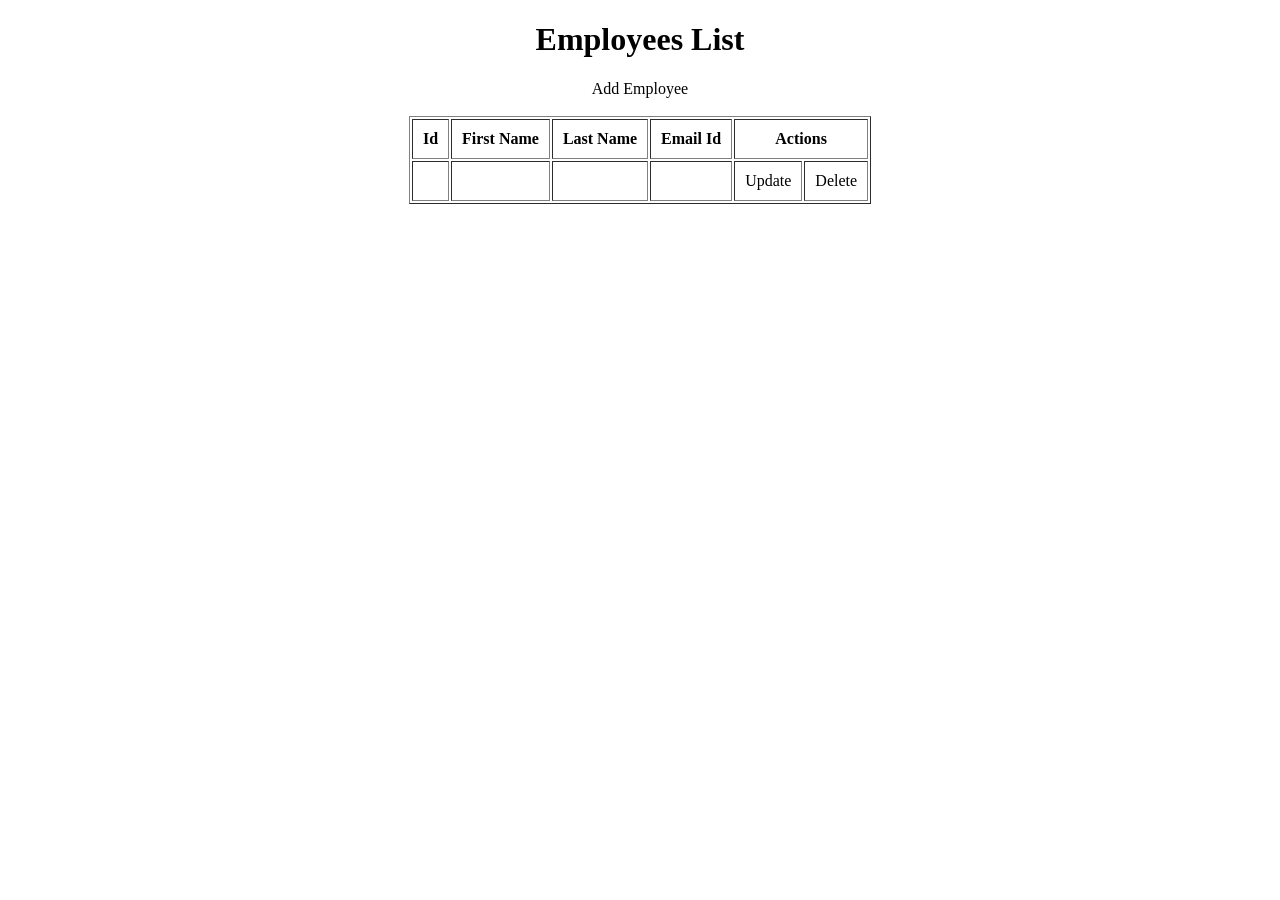
<file: employee-management/src/main/resources/templates/index.html>
<!DOCTYPE html>
<html lang="en" xmlns:th="http://www.thymeleaf.org">
<head>
    <meta charset="UTF-8">
    <title>Employee Management System</title>
</head>
<body>
<div align="center">
    <h1>Employees List</h1>
    <a th:href="@{/showAddEmployeeForm}">Add Employee</a><br><br>

    <table border="1" cellpadding="10">
        <thead>
        <tr>
            <th>Id</th>
            <th>First Name</th>
            <th>Last Name</th>
            <th>Email Id</th>
            <th colspan="2">Actions</th>
        </tr>
        </thead>
        <tbody>
        <tr th:each="employee : ${employeeList}">
            <td th:text="${employee.id}"></td>
            <td th:text="${employee.firstName}"></td>
            <td th:text="${employee.lastName}"></td>
            <td th:text="${employee.emailId}"></td>
            <td><a th:href="@{/showUpdateForm/{id}(id=${employee.id})}">Update</a></td>
            <td><a th:href="@{/deleteEmployee/{id}(id=${employee.id})}">Delete</a></td>
        </tr>
        </tbody>
    </table>
</div>
</body>
</html>
</file>
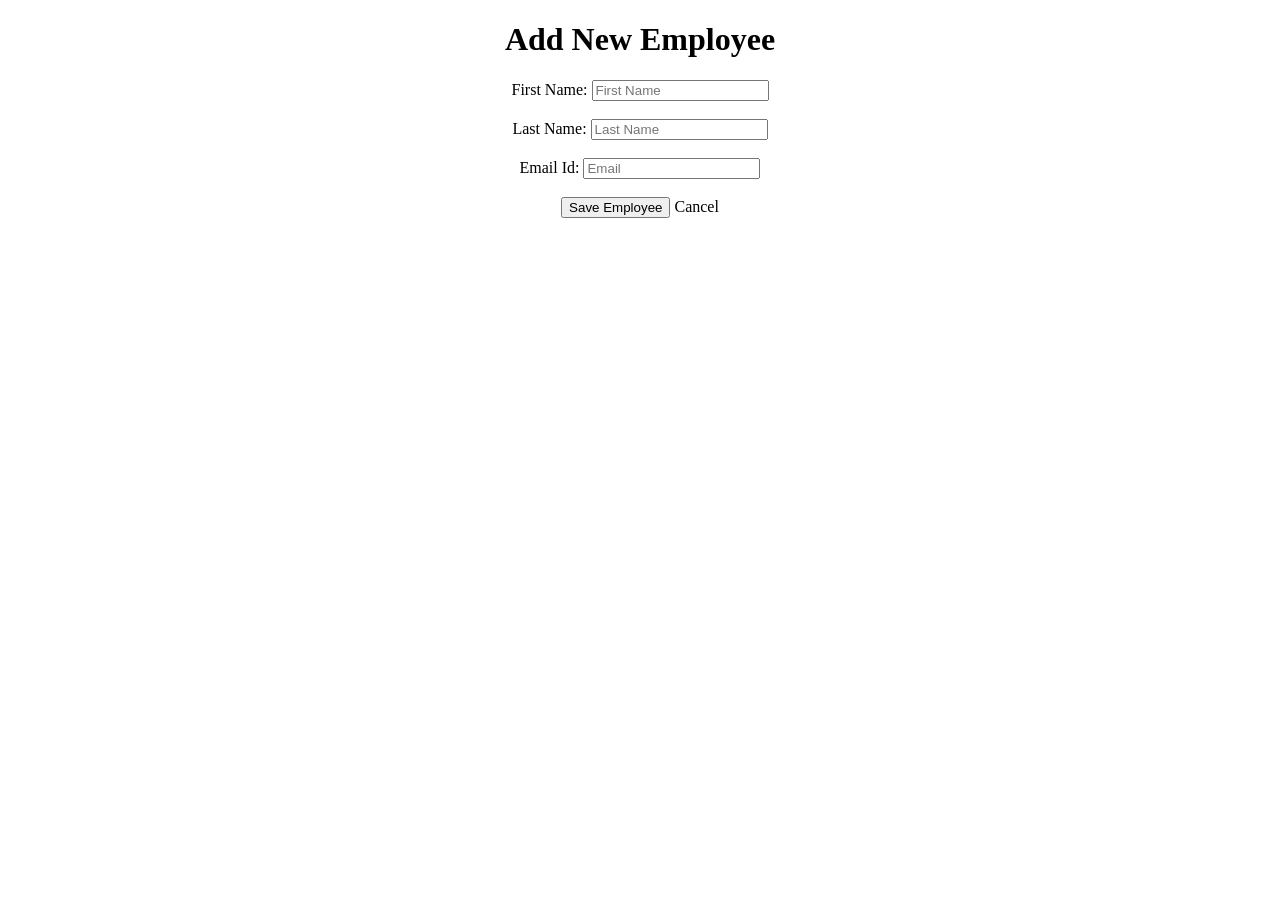
<file: employee-management/src/main/resources/templates/addEmployee.html>
<!DOCTYPE html>
<html lang="en" xmlns:th="http://www.thymeleaf.org">
<head>
    <meta charset="UTF-8">
    <title>Add Employee</title>
</head>
<body>
<div align="center">
    <h1>Add New Employee</h1>

    <form action="#" th:action="@{/addEmployee}" th:object="${employee}" method="post">

        First Name: <input type="text" th:field="*{firstName}" placeholder="First Name"><br><br>
        Last Name:  <input type="text" th:field="*{lastName}"  placeholder="Last Name"><br><br>
        Email Id:   <input type="text" th:field="*{emailId}"   placeholder="Email"><br><br>

        <input type="submit" value="Save Employee">
        <a th:href="@{/}">Cancel</a>
    </form>
</div>
</body>
</html>
</file>
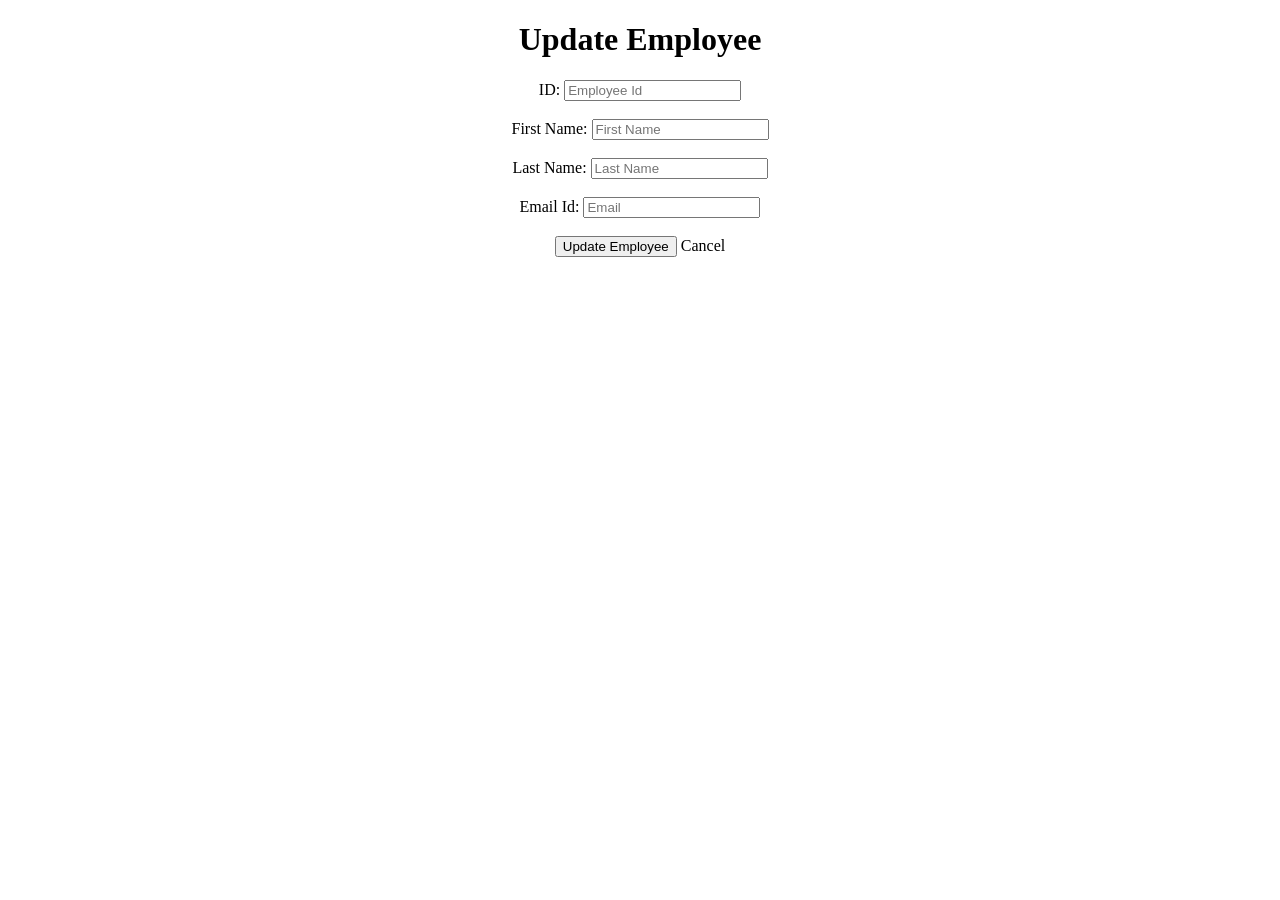
<file: employee-management/src/main/resources/templates/updateEmployee.html>
<!DOCTYPE html>
<html lang="en" xmlns:th="http://www.thymeleaf.org">
<head>
    <meta charset="UTF-8">
    <title>Update Employee</title>
</head>
<body>
<div align="center">
    <h1>Update Employee</h1>

    <form action="#" th:action="@{/updateEmployee}" th:object="${employee}" method="post">

        ID:         <input type="text" th:field="*{id}"        placeholder="Employee Id" readonly><br><br>
        First Name: <input type="text" th:field="*{firstName}" placeholder="First Name"><br><br>
        Last Name:  <input type="text" th:field="*{lastName}"  placeholder="Last Name"><br><br>
        Email Id:   <input type="text" th:field="*{emailId}"   placeholder="Email"><br><br>

        <input type="submit" value="Update Employee">
        <a th:href="@{/}">Cancel</a>
    </form>
</div>
</body>
</html>
</file>
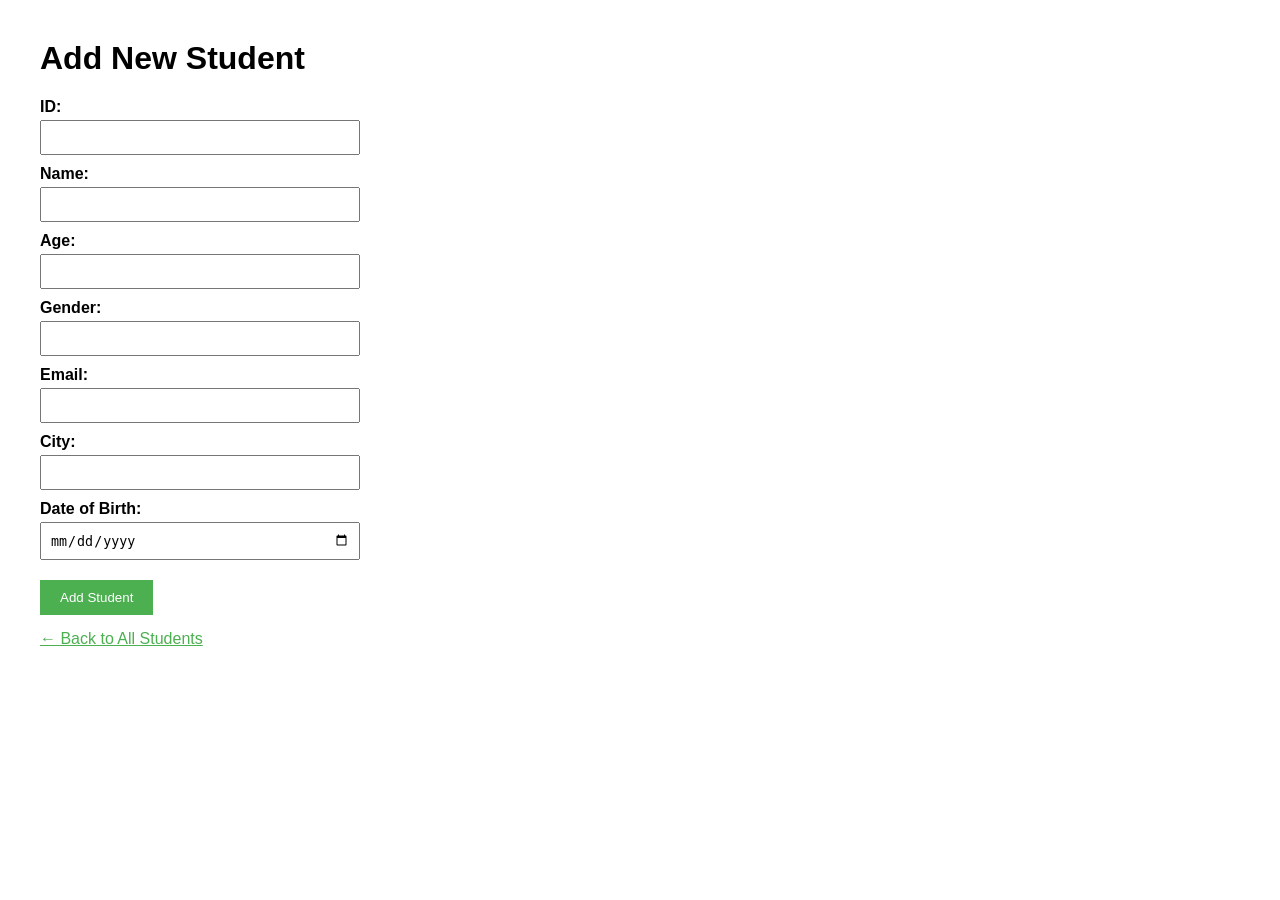
<file: students/src/main/resources/templates/add-student.html>
<!DOCTYPE html>
<html xmlns:th="http://www.thymeleaf.org">
<head>
    <title>Add Student</title>
    <style>
        body { font-family: Arial, sans-serif; margin: 40px; }
        label { display: block; margin-top: 10px; font-weight: bold; }
        input { padding: 8px; width: 300px; margin-top: 4px; }
        button { margin-top: 20px; padding: 10px 20px; background: #4CAF50;
            color: white; border: none; cursor: pointer; }
        a { display: inline-block; margin-top: 15px; color: #4CAF50; }
    </style>
</head>
<body>
<h1>Add New Student</h1>
<form th:action="@{/add-student}" th:object="${student}" method="post">
    <label>ID:</label>
    <input type="number" th:field="*{id}" required />

    <label>Name:</label>
    <input type="text" th:field="*{name}" required />

    <label>Age:</label>
    <input type="number" th:field="*{age}" required />

    <label>Gender:</label>
    <input type="text" th:field="*{gender}" required />

    <label>Email:</label>
    <input type="email" th:field="*{email}" required />

    <label>City:</label>
    <input type="text" th:field="*{city}" required />

    <label>Date of Birth:</label>
    <input type="date" th:field="*{dateOfBirth}" required />

    <br/>
    <button type="submit">Add Student</button>
</form>
<a href="/students">← Back to All Students</a>
</body>
</html>
</file>
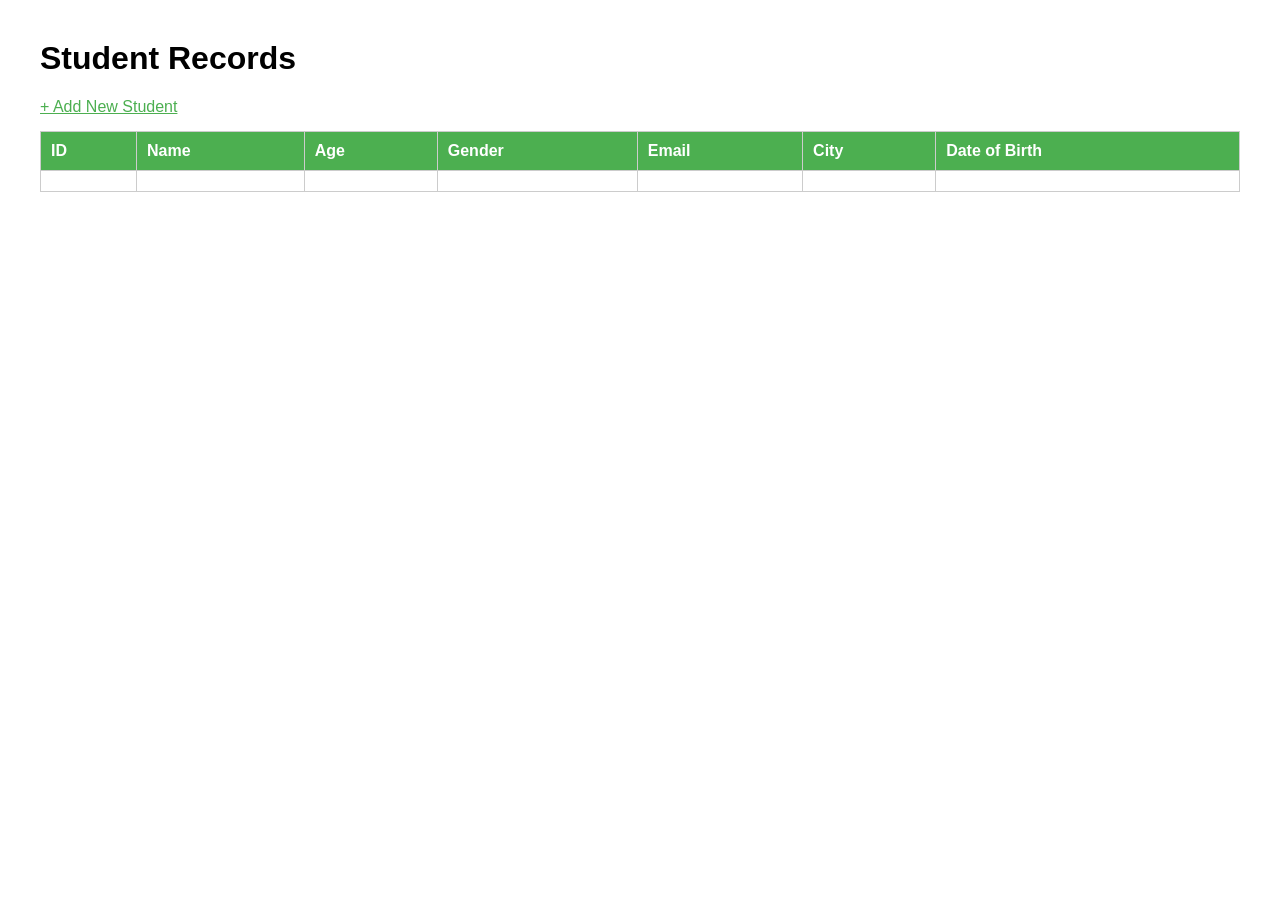
<file: students/src/main/resources/templates/students.html>
<!DOCTYPE html>
<html xmlns:th="http://www.thymeleaf.org">
<head>
    <title>Student Records</title>
    <style>
        body { font-family: Arial, sans-serif; margin: 40px; }
        table { border-collapse: collapse; width: 100%; }
        th, td { border: 1px solid #ccc; padding: 10px; text-align: left; }
        th { background-color: #4CAF50; color: white; }
        a { display: inline-block; margin-bottom: 15px; color: #4CAF50; }
    </style>
</head>
<body>
<h1>Student Records</h1>
<a href="/add-student">+ Add New Student</a>
<table>
    <thead>
    <tr>
        <th>ID</th><th>Name</th><th>Age</th><th>Gender</th>
        <th>Email</th><th>City</th><th>Date of Birth</th>
    </tr>
    </thead>
    <tbody>
    <tr th:each="student : ${students}">
        <td th:text="${student.id}"></td>
        <td th:text="${student.name}"></td>
        <td th:text="${student.age}"></td>
        <td th:text="${student.gender}"></td>
        <td th:text="${student.email}"></td>
        <td th:text="${student.city}"></td>
        <td th:text="${student.dateOfBirth}"></td>
    </tr>
    </tbody>
</table>
</body>
</html>
</file>
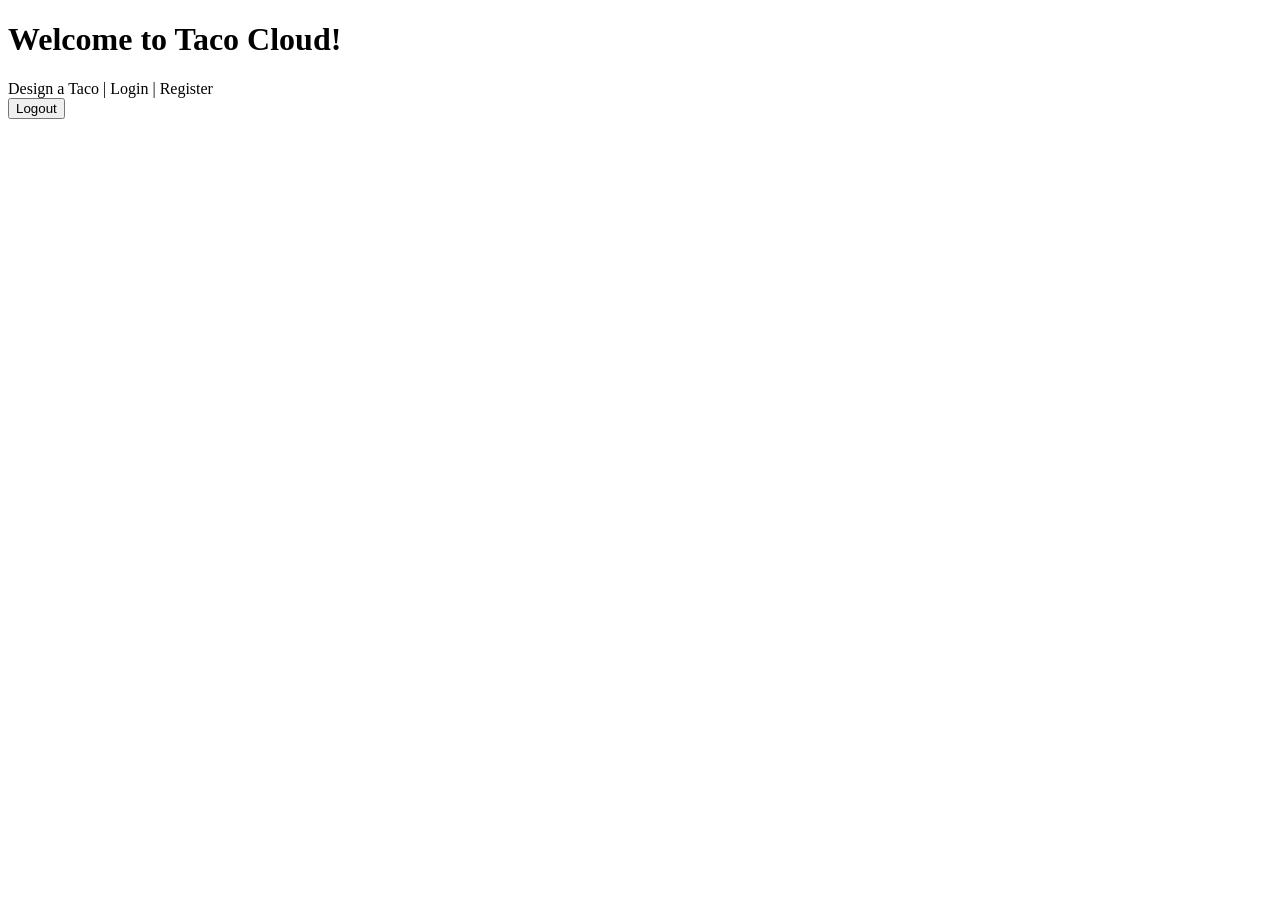
<file: taco-cloud/src/main/resources/templates/home.html>
<!DOCTYPE html>
<html xmlns:th="http://www.thymeleaf.org">
<head><title>Taco Cloud</title></head>
<body>
<h1>Welcome to Taco Cloud!</h1>
<a th:href="@{/design}">Design a Taco</a> |
<a th:href="@{/login}">Login</a> |
<a th:href="@{/register}">Register</a>

<form method="POST" th:action="@{/logout}">
    <input type="submit" value="Logout"/>
</form>
</body>
</html>
</file>
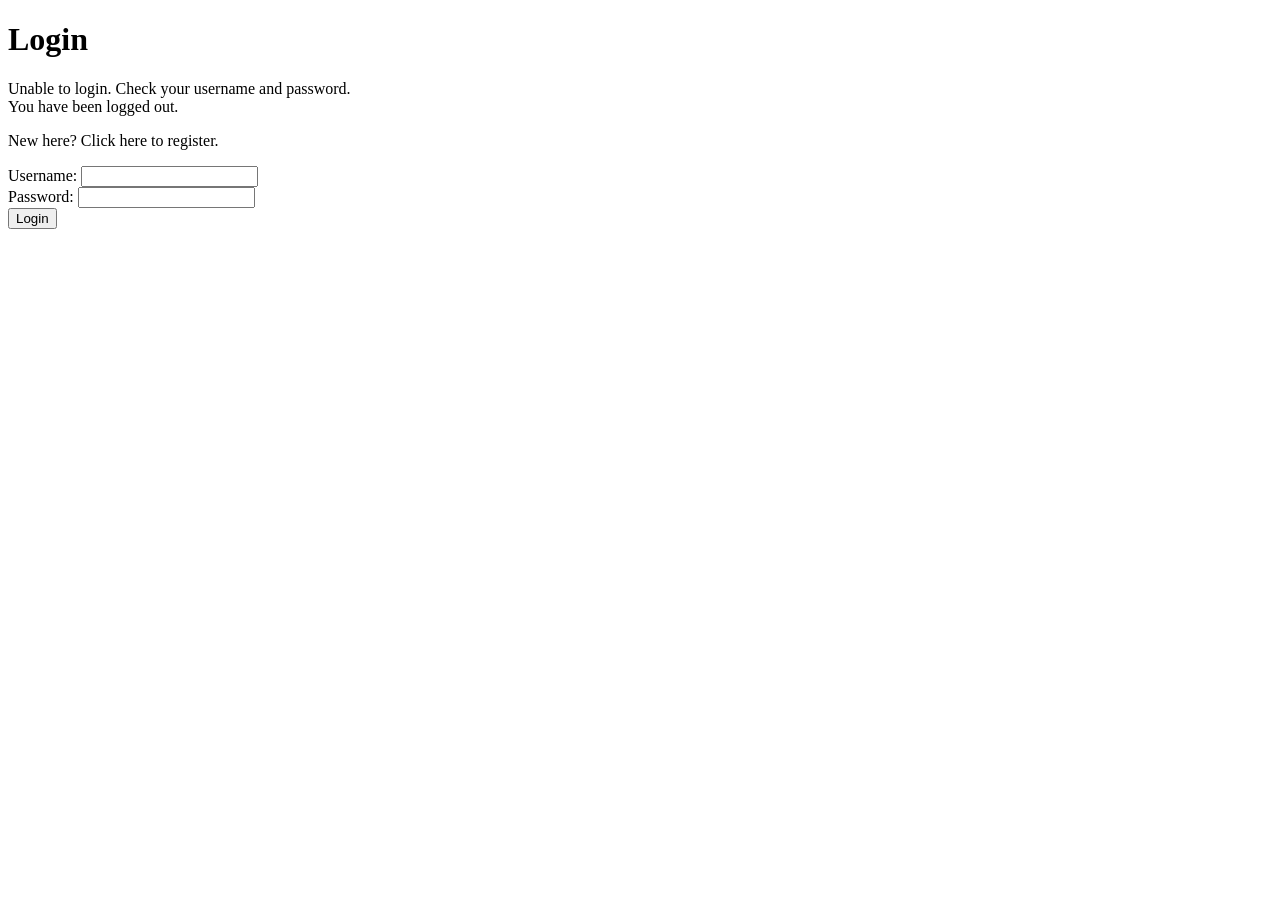
<file: taco-cloud/src/main/resources/templates/login.html>
<!DOCTYPE html>
<html xmlns:th="http://www.thymeleaf.org">
<head><title>Taco Cloud - Login</title></head>
<body>
<h1>Login</h1>

<div th:if="${param.error}">
    Unable to login. Check your username and password.
</div>
<div th:if="${param.logout}">
    You have been logged out.
</div>

<p>New here? <a th:href="@{/register}">Click here to register.</a></p>

<form method="POST" th:action="@{/login}" id="loginForm">
    <label>Username: <input type="text" name="username"/></label><br/>
    <label>Password: <input type="password" name="password"/></label><br/>
    <input type="submit" value="Login"/>
</form>
</body>
</html>
</file>
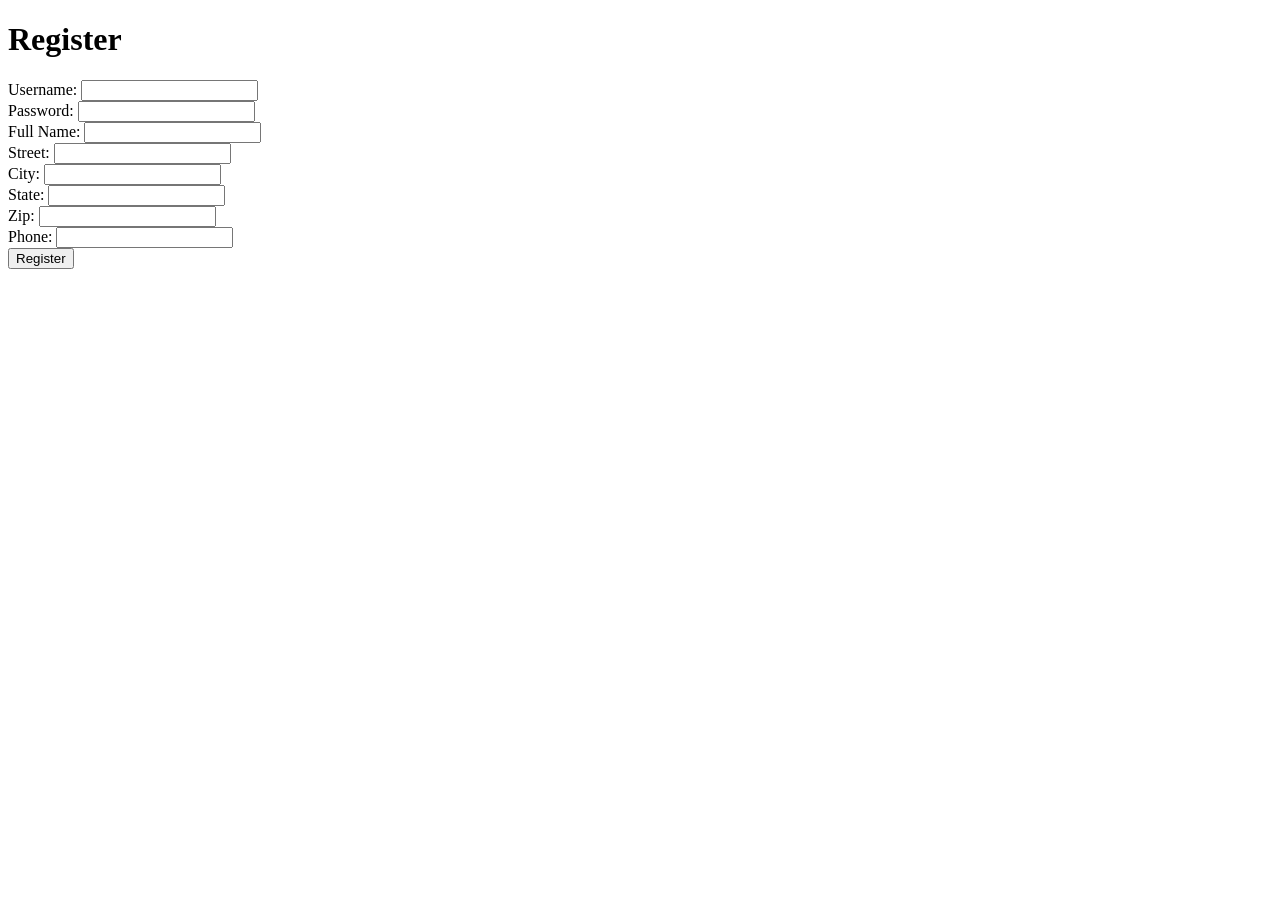
<file: taco-cloud/src/main/resources/templates/registration.html>
<!DOCTYPE html>
<html xmlns:th="http://www.thymeleaf.org">
<head><title>Taco Cloud - Register</title></head>
<body>
<h1>Register</h1>

<form method="POST" th:action="@{/register}" id="registerForm">
    <label>Username:  <input type="text"     name="username"/></label><br/>
    <label>Password:  <input type="password" name="password"/></label><br/>
    <label>Full Name: <input type="text"     name="fullname"/></label><br/>
    <label>Street:    <input type="text"     name="street"/></label><br/>
    <label>City:      <input type="text"     name="city"/></label><br/>
    <label>State:     <input type="text"     name="state"/></label><br/>
    <label>Zip:       <input type="text"     name="zip"/></label><br/>
    <label>Phone:     <input type="text"     name="phone"/></label><br/>
    <input type="submit" value="Register"/>
</form>
</body>
</html>
</file>
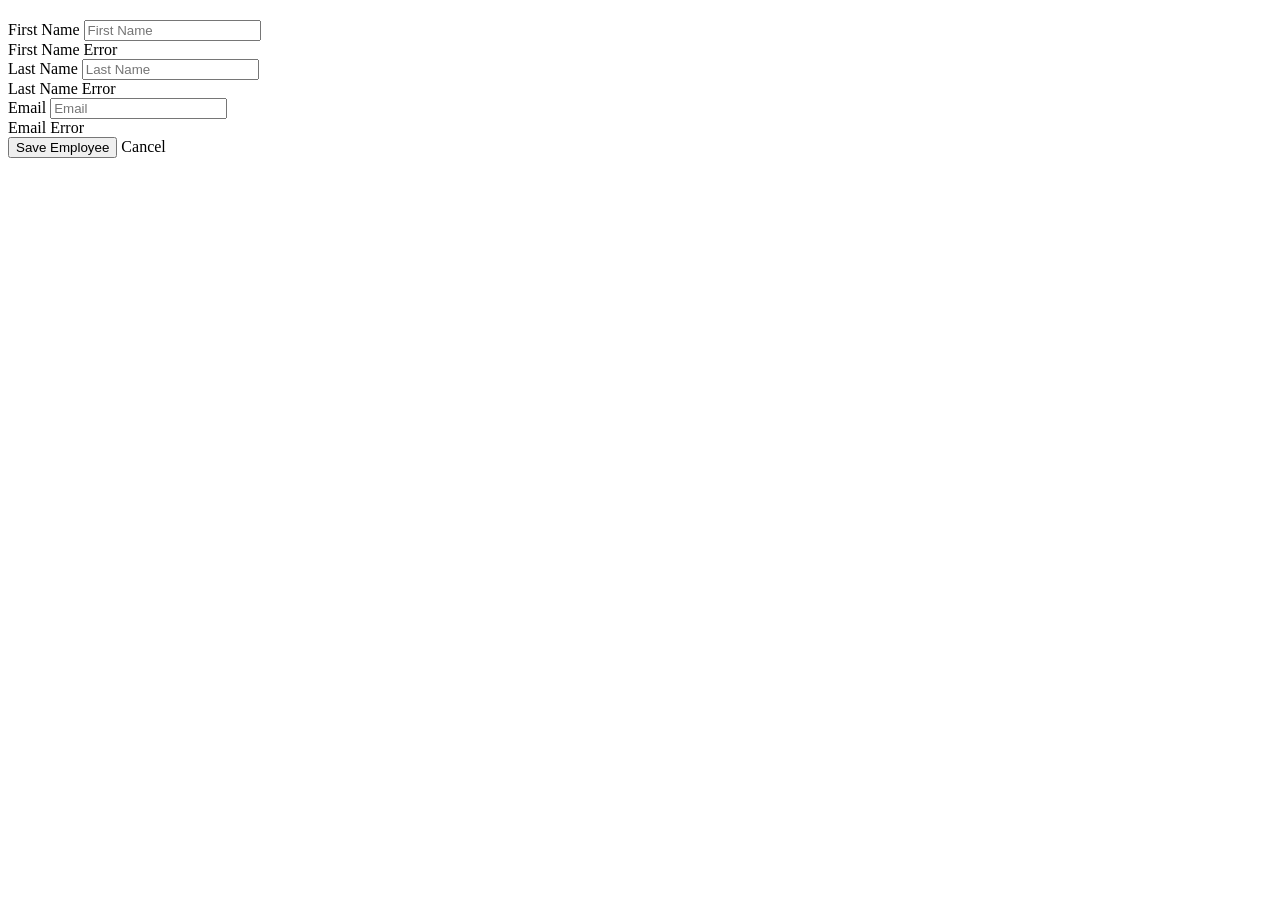
<file: employee-spring form validation/employee-restapi/src/main/resources/templates/employee-form.html>
<!DOCTYPE html>
<html xmlns:th="http://www.thymeleaf.org">
<head>
    <meta charset="UTF-8">
    <title th:text="${employee.id > 0 ? 'Edit Employee' : 'New Employee'}">Employee Form</title>
    <link rel="stylesheet" th:href="@{/css/style.css}">
</head>
<body>

<div th:replace="~{fragments/header :: header}"></div>

<div class="content-container">
    <h2 th:text="${employee.id > 0 ? 'Update Employee' : 'Create New Employee'}"></h2>

    <form action="#" th:action="@{/employees/save}" th:object="${employee}" method="post">
        
        <!-- Hidden id field for updates -->
        <input type="hidden" th:field="*{id}" />

        <div class="form-group">
            <label for="firstName">First Name</label>
            <input type="text" id="firstName" th:field="*{firstName}" placeholder="First Name" />
            <div class="error" th:if="${#fields.hasErrors('firstName')}" th:errors="*{firstName}">First Name Error</div>
        </div>

        <div class="form-group">
            <label for="lastName">Last Name</label>
            <input type="text" id="lastName" th:field="*{lastName}" placeholder="Last Name" />
            <div class="error" th:if="${#fields.hasErrors('lastName')}" th:errors="*{lastName}">Last Name Error</div>
        </div>

        <div class="form-group">
            <label for="email">Email</label>
            <input type="text" id="email" th:field="*{email}" placeholder="Email" />
            <div class="error" th:if="${#fields.hasErrors('email')}" th:errors="*{email}">Email Error</div>
        </div>

        <div class="actions">
            <button type="submit" class="btn btn-primary">Save Employee</button>
            <a th:href="@{/employees}" class="btn btn-secondary">Cancel</a>
        </div>
    </form>
</div>

<div th:replace="~{fragments/footer :: footer}"></div>

</body>
</html>
</file>
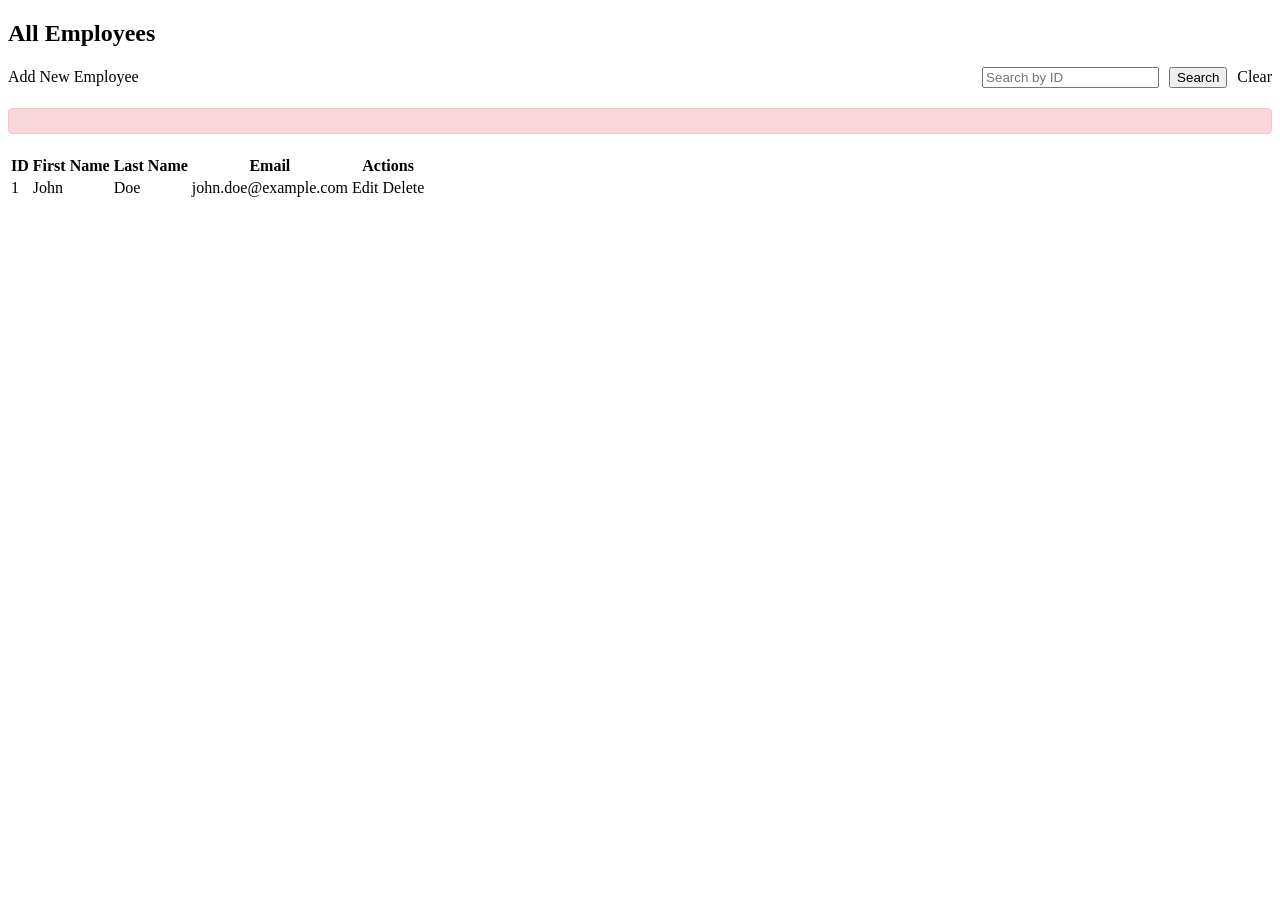
<file: employee-spring form validation/employee-restapi/src/main/resources/templates/employee-list.html>
<!DOCTYPE html>
<html xmlns:th="http://www.thymeleaf.org">
<head>
    <meta charset="UTF-8">
    <title>Employee List</title>
    <link rel="stylesheet" th:href="@{/css/style.css}">
</head>
<body>

<div th:replace="~{fragments/header :: header}"></div>

<div class="content-container">
    <h2>All Employees</h2>

    <div class="actions-container" style="display: flex; justify-content: space-between; align-items: center; margin-bottom: 20px;">
        <a th:href="@{/employees/new}" class="btn btn-primary">Add New Employee</a>
        <form th:action="@{/employees}" method="get" class="search-form" style="display: flex; gap: 10px; align-items: center;">
            <input type="number" name="searchId" placeholder="Search by ID" class="form-control" style="width: auto; margin: 0;" required>
            <button type="submit" class="btn btn-info" style="margin: 0;">Search</button>
            <a th:href="@{/employees}" class="btn btn-secondary" style="margin: 0;">Clear</a>
        </form>
    </div>
    
    <div th:if="${searchError}" class="alert alert-danger" style="margin-bottom: 20px; color: #721c24; background-color: #f8d7da; border: 1px solid #f5c6cb; padding: .75rem 1.25rem; border-radius: .25rem;" th:text="${searchError}"></div>

    <table class="employee-table">
        <thead>
        <tr>
            <th>ID</th>
            <th>First Name</th>
            <th>Last Name</th>
            <th>Email</th>
            <th>Actions</th>
        </tr>
        </thead>
        <tbody>
        <tr th:each="emp : ${employees}">
            <td th:text="${emp.id}">1</td>
            <td th:text="${emp.firstName}">John</td>
            <td th:text="${emp.lastName}">Doe</td>
            <td th:text="${emp.email}">john.doe@example.com</td>
            <td>
                <a th:href="@{/employees/edit/{id}(id=${emp.id})}" class="btn btn-sm btn-info">Edit</a>
                <a th:href="@{/employees/delete/{id}(id=${emp.id})}" class="btn btn-sm btn-danger" onclick="return confirm('Are you sure you want to delete this employee?');">Delete</a>
            </td>
        </tr>
        </tbody>
    </table>
</div>

<div th:replace="~{fragments/footer :: footer}"></div>

</body>
</html>
</file>
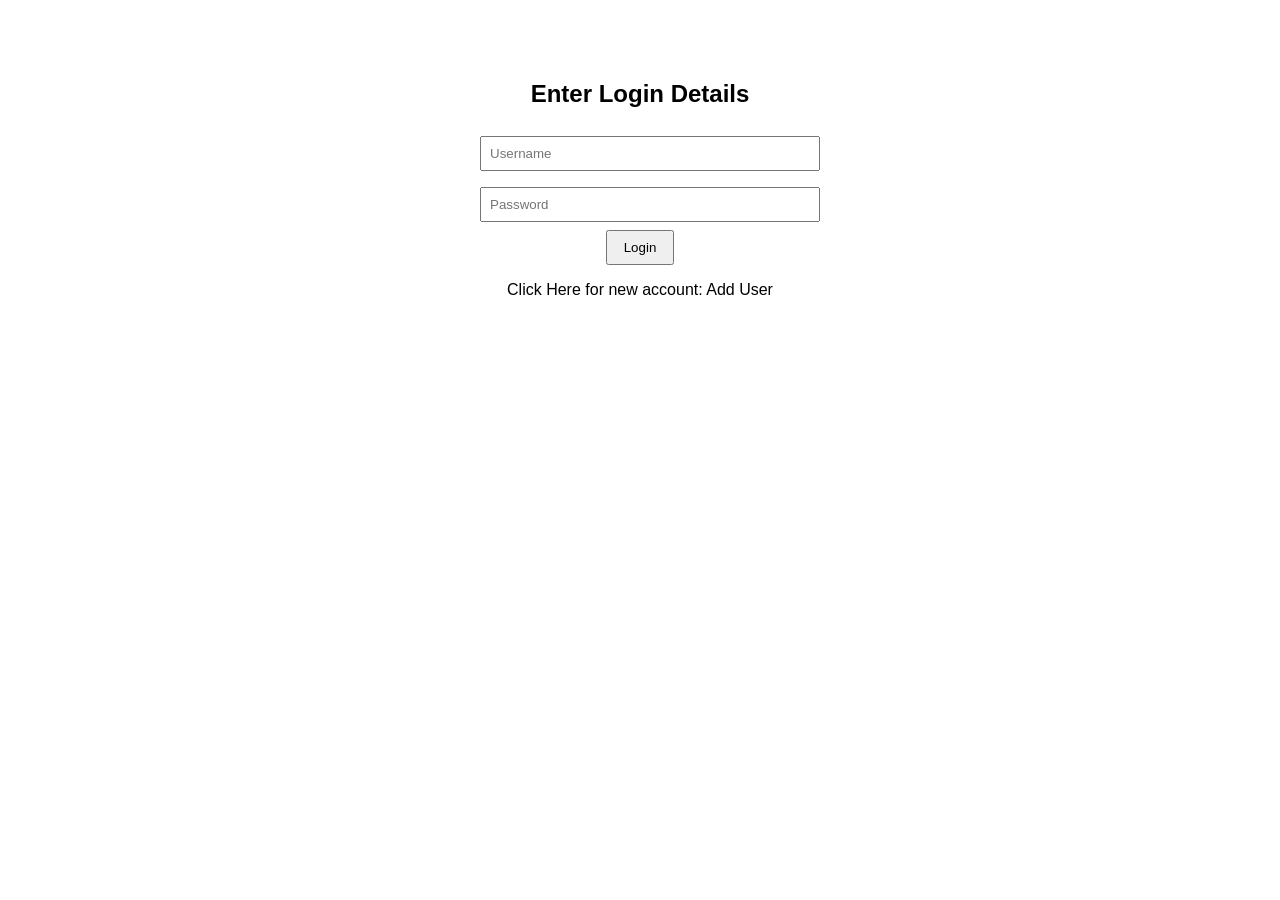
<file: Lab 9/activity9/src/main/resources/templates/login.html>
<!DOCTYPE html>
<html xmlns:th="http://www.thymeleaf.org">
<head>
    <title>Login</title>
    <meta charset="UTF-8">
    <style>
        body { font-family: Arial, sans-serif; text-align: center; margin-top: 80px; }
        .box { width: 320px; margin: auto; }
        input { margin: 8px 0; padding: 8px; width: 100%; }
        button { padding: 8px 16px; }
        .error { color: red; margin-top: 10px; }
        .success { color: green; margin-top: 10px; }
    </style>
</head>
<body>
    <div class="box">
        <h2>Enter Login Details</h2>

        <form th:action="@{/login}" method="post">
            <input type="text" name="username" placeholder="Username" required />
            <input type="password" name="password" placeholder="Password" required />
            <button type="submit">Login</button>
        </form>

        <p th:if="${error}" th:text="${error}" class="error"></p>
        <p th:if="${success}" th:text="${success}" class="success"></p>

        <p>Click Here for new account: <a th:href="@{/signup}">Add User</a></p>
    </div>
</body>
</html>
</file>
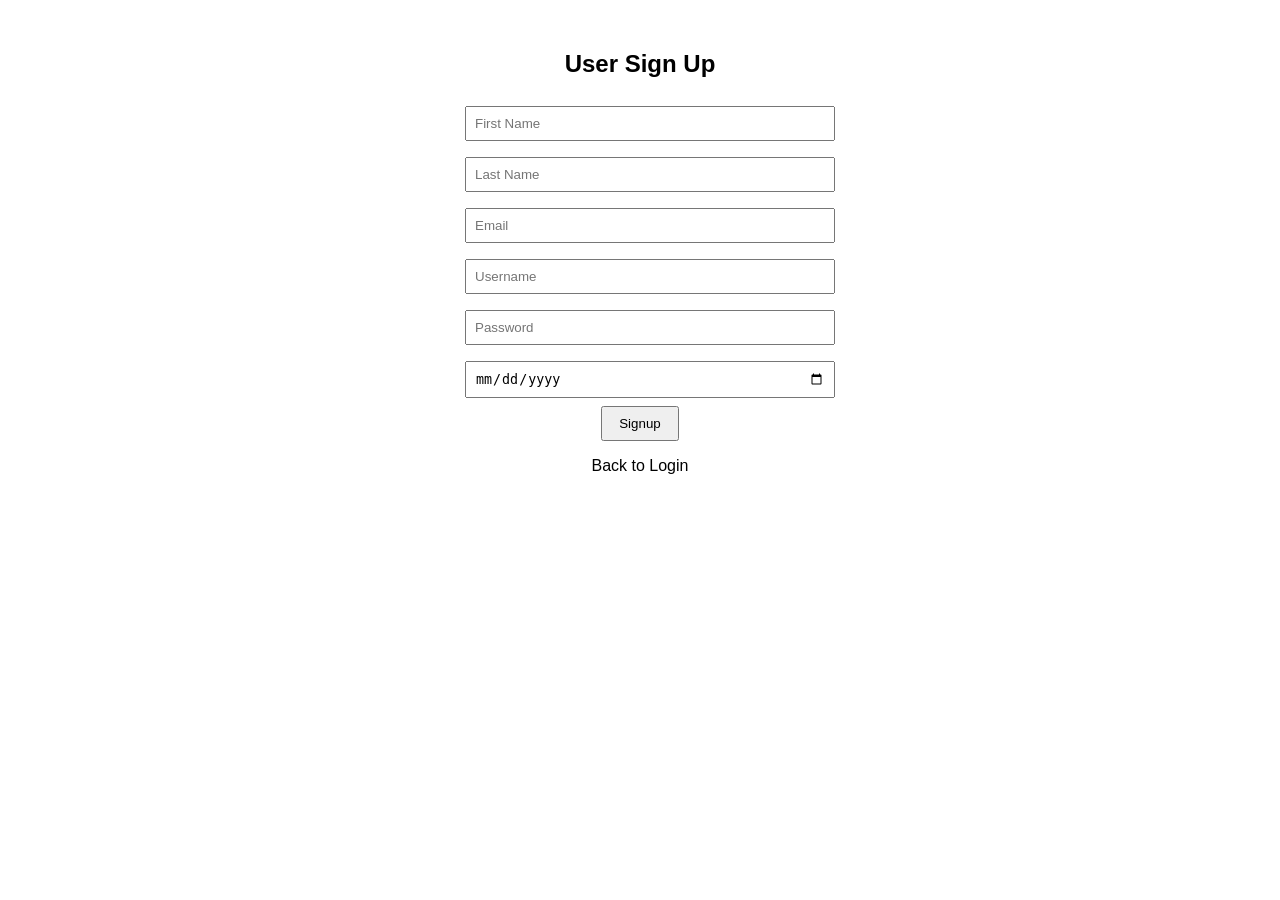
<file: Lab 9/activity9/src/main/resources/templates/signup.html>
<!DOCTYPE html>
<html xmlns:th="http://www.thymeleaf.org">
<head>
    <title>Signup</title>
    <meta charset="UTF-8">
    <style>
        body { font-family: Arial, sans-serif; text-align: center; margin-top: 50px; }
        .box { width: 350px; margin: auto; }
        input { margin: 8px 0; padding: 8px; width: 100%; }
        button { padding: 8px 16px; }
        .error { color: red; margin-top: 10px; }
    </style>
</head>
<body>
    <div class="box">
        <h2>User Sign Up</h2>

        <form th:action="@{/signup}" th:object="${signupRequest}" method="post">
            <input type="text" th:field="*{firstName}" placeholder="First Name" required />
            <input type="text" th:field="*{lastName}" placeholder="Last Name" required />
            <input type="email" th:field="*{email}" placeholder="Email" required />
            <input type="text" th:field="*{username}" placeholder="Username" required />
            <input type="password" th:field="*{password}" placeholder="Password" required />
            <input type="date" th:field="*{dob}" />

            <button type="submit">Signup</button>
        </form>

        <p th:if="${error}" th:text="${error}" class="error"></p>
        <p><a th:href="@{/}">Back to Login</a></p>
    </div>
</body>
</html>
</file>
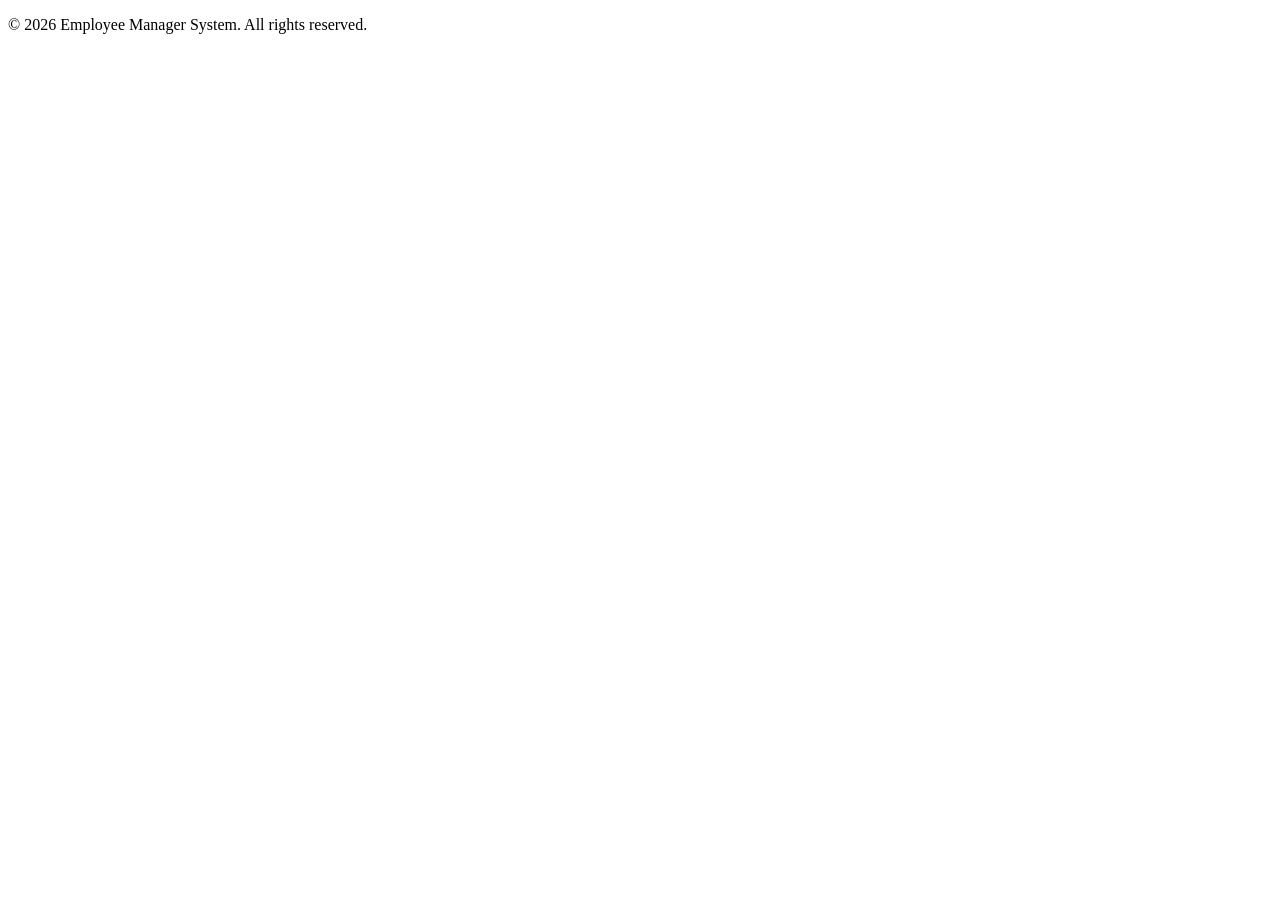
<file: employee-spring form validation/employee-restapi/src/main/resources/templates/fragments/footer.html>
<!DOCTYPE html>
<html xmlns:th="http://www.thymeleaf.org">
<head>
    <meta charset="UTF-8">
</head>
<body>
<div th:fragment="footer" class="site-footer">
    <div class="footer-container">
        <p>&copy; 2026 Employee Manager System. All rights reserved.</p>
    </div>
</div>
</body>
</html>
</file>
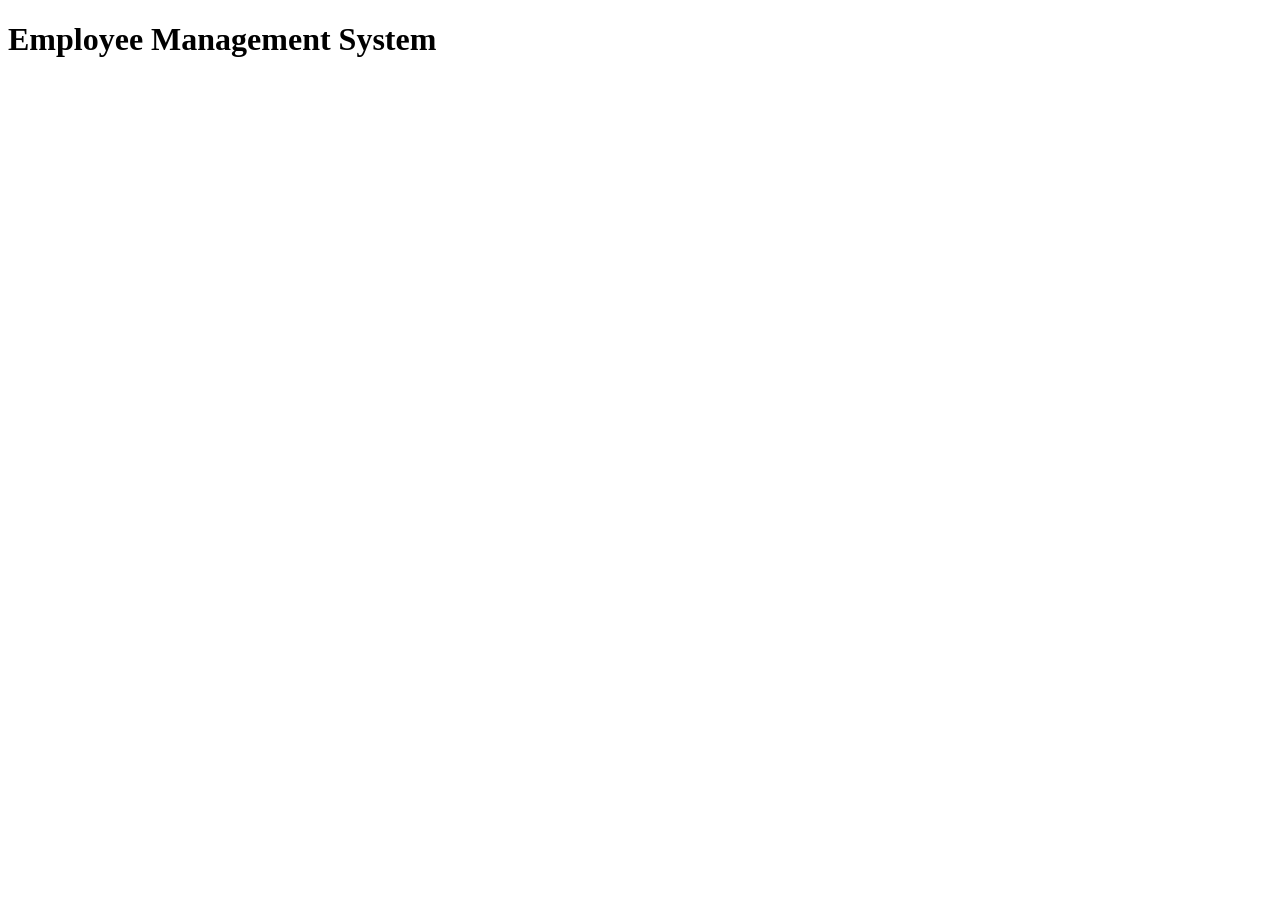
<file: employee-spring form validation/employee-restapi/src/main/resources/templates/fragments/header.html>
<!DOCTYPE html>
<html xmlns:th="http://www.thymeleaf.org">

<head>
    <meta charset="UTF-8">
</head>

<body>
    <div th:fragment="header" class="site-header">
        <div class="header-container">
            <h1>Employee Management System</h1>
        </div>
    </div>
</body>

</html>
</file>
